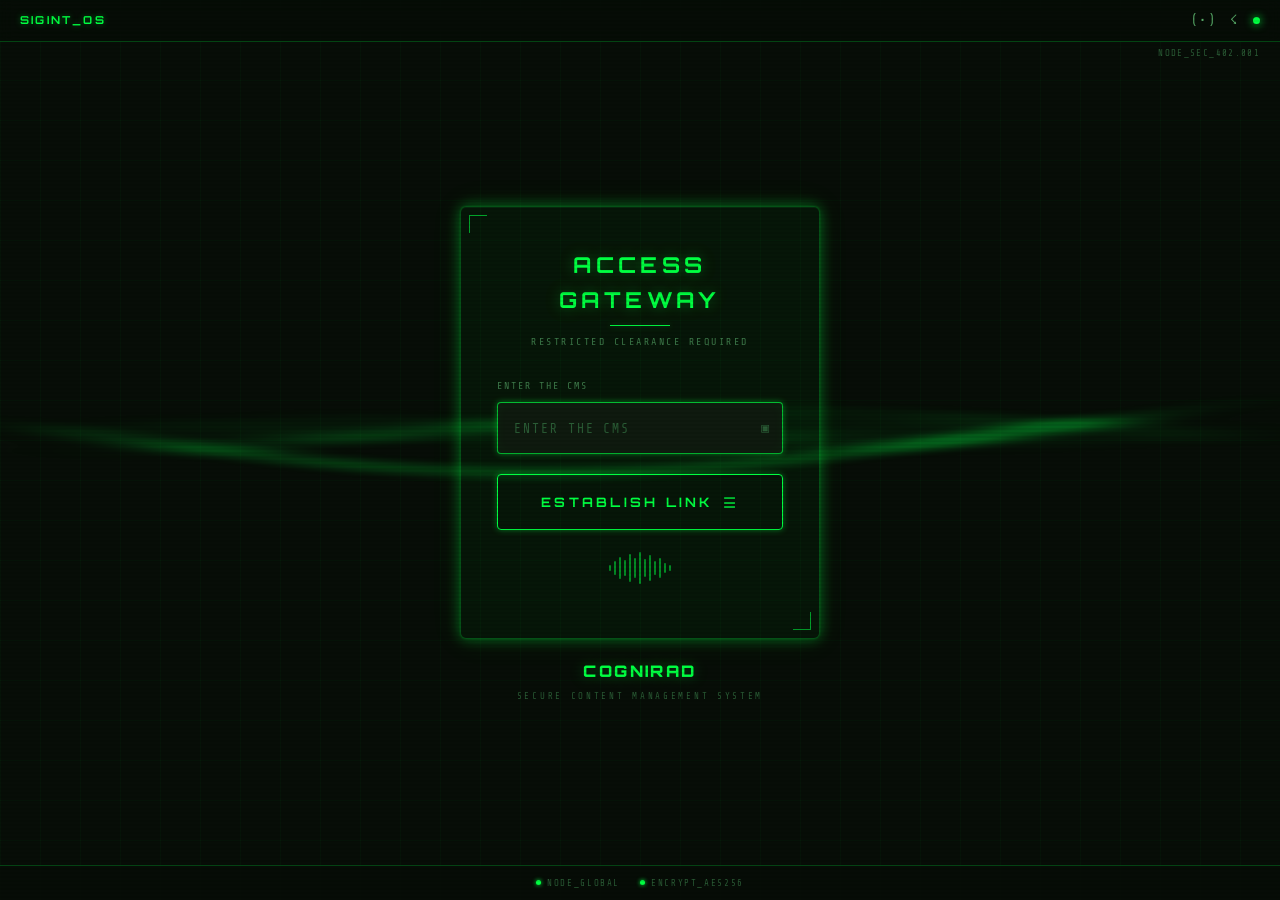
<file: static/index.html>
<!DOCTYPE html>
<html lang="en">
<head>
  <meta charset="UTF-8" />
  <meta name="viewport" content="width=device-width, initial-scale=1.0, viewport-fit=cover" />
  <meta name="theme-color" content="#070d07" />
  <title>COGNIRAD — ACCESS GATEWAY</title>
  <link rel="stylesheet" href="/static/css/style.css" />
</head>
<body>

  <!-- 3D WebGL wave background -->
  <canvas id="wave-canvas" aria-hidden="true"></canvas>

  <!-- Loading overlay (shown during auth transition) -->
  <div id="loading-overlay" class="loading-overlay" aria-hidden="true">
    <div class="loading-overlay__text">ESTABLISHING SECURE LINK...</div>
    <div class="loading-bar-track">
      <div class="loading-bar-fill"></div>
    </div>
  </div>

  <div class="page">

    <!-- Top status bar -->
    <header class="status-bar" role="banner">
      <span class="status-bar__brand">SIGINT_OS</span>
      <div class="status-bar__right">
        <span class="icon-signal" aria-hidden="true">(•)</span>
        <span class="icon-wifi"   aria-hidden="true">&#x2607;</span>
        <span class="status-dot" title="Node active"></span>
      </div>
    </header>

    <!-- Node reference tag -->
    <div class="node-ref" aria-hidden="true">NODE_SEC_402.001</div>

    <!-- Main login area -->
    <main class="login-container" role="main">

      <div class="login-card" role="region" aria-label="Login form">

        <!-- Card header -->
        <div class="card-header">
          <h1 class="card-header__title">ACCESS GATEWAY</h1>
          <span class="card-header__divider" aria-hidden="true"></span>
          <p class="card-header__sub">Restricted Clearance Required</p>
        </div>

        <!-- Login form -->
        <form id="login-form" novalidate autocomplete="off">

          <div class="form-group">
            <label class="form-label" for="cms-input">ENTER THE CMS</label>
            <div class="input-wrapper">
              <input
                id="cms-input"
                class="form-input"
                type="text"
                placeholder="ENTER THE CMS"
                maxlength="20"
                autocomplete="off"
                autocorrect="off"
                autocapitalize="characters"
                spellcheck="false"
                aria-required="true"
                aria-describedby="error-msg"
              />
              <span class="input-icon" aria-hidden="true">&#x25A3;</span>
            </div>
          </div>

          <!-- Error display -->
          <div id="error-msg" class="error-msg" role="alert" aria-live="polite"></div>

          <!-- Submit button -->
          <button id="login-btn" class="btn-primary" type="submit">
            <span id="btn-text">ESTABLISH LINK</span>
            <span class="btn-icon" aria-hidden="true">&#x2630;</span>
          </button>

        </form>

        <!-- Mini waveform decoration -->
        <div class="waveform-mini" aria-hidden="true">
          <div class="bar"></div>
          <div class="bar"></div>
          <div class="bar"></div>
          <div class="bar"></div>
          <div class="bar"></div>
          <div class="bar"></div>
          <div class="bar"></div>
          <div class="bar"></div>
          <div class="bar"></div>
          <div class="bar"></div>
          <div class="bar"></div>
          <div class="bar"></div>
          <div class="bar"></div>
        </div>

      </div>

      <!-- Footer branding -->
      <div class="login-footer" aria-label="Application branding">
        <div class="login-footer__brand">COGNIRAD</div>
        <div class="login-footer__tagline">Secure Content Management System</div>
      </div>

    </main>

    <!-- System status strip -->
    <footer class="sys-strip" role="contentinfo">
      <div class="sys-strip__item">
        <span class="dot" aria-hidden="true"></span>
        <span>NODE_GLOBAL</span>
      </div>
      <div class="sys-strip__item">
        <span class="dot" aria-hidden="true"></span>
        <span>ENCRYPT_AES256</span>
      </div>
    </footer>

  </div><!-- /.page -->

  <script src="/static/js/login.js"></script>
</body>
</html>
</file>
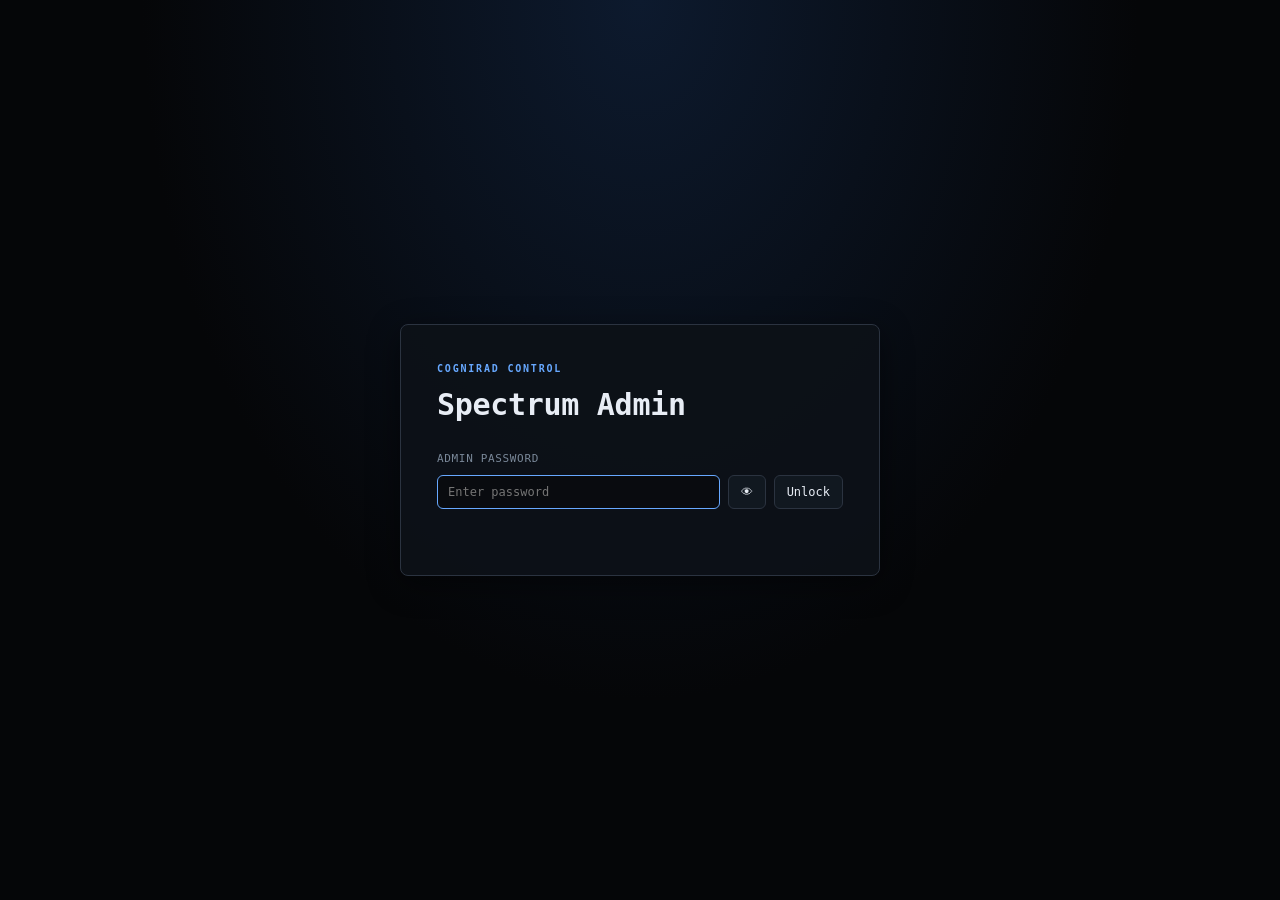
<file: static/admin.html>
<!DOCTYPE html>
<html lang="en">
<head>
  <meta charset="UTF-8" />
  <meta name="viewport" content="width=device-width, initial-scale=1.0" />
  <meta name="theme-color" content="#050608" />
  <title>CogniRad — Spectrum Control</title>
  <link rel="stylesheet" href="/static/css/admin.css" />
</head>
<body>

  <!-- ── LOGIN ─────────────────────────────────────────────────────────── -->
  <div id="login-view" class="login-view">
    <form id="admin-login" class="login-panel">
      <div class="brand-kicker">CogniRad Control</div>
      <h1>Spectrum Admin</h1>
      <label for="admin-password">Admin password</label>
      <div class="password-row">
        <input id="admin-password" name="admin-password" type="password"
               autocomplete="current-password" autofocus placeholder="Enter password" />
        <button type="button" id="toggle-pw" title="Show/hide password">👁</button>
        <button type="submit">Unlock</button>
      </div>
      <p id="login-error" class="login-error" role="alert"></p>
    </form>
  </div>

  <!-- ── MAIN APP ───────────────────────────────────────────────────────── -->
  <main id="admin-app" class="admin-shell" hidden>

    <!-- Top bar -->
    <header class="topbar">
      <div class="topbar-left">
        <div class="brand-kicker">CogniRad AI Reallocation</div>
        <h1>Spectrum Control</h1>
      </div>
      <div class="topbar-center">
        <div class="sys-clock" id="sys-clock">--:--:--</div>
        <div class="feed-badge" id="feed-badge">
          <span class="feed-dot"></span>
          <span id="feed-label">CONNECTING</span>
        </div>
      </div>
      <div class="top-actions">
        <a class="ghost-link" href="/docs" target="_blank" rel="noreferrer">API Docs</a>
        <a class="ghost-link" href="/static/app.html" target="_blank" rel="noreferrer">Student App</a>
        <button id="refresh-btn" type="button">↺ Refresh</button>
        <button id="lock-btn" type="button" class="danger-muted">Lock</button>
      </div>
    </header>

    <!-- Metric strip -->
    <section class="metric-strip" aria-label="System metrics">
      <div class="metric">
        <span>Channels</span>
        <strong id="metric-channels">5</strong>
      </div>
      <div class="metric">
        <span>Students</span>
        <strong id="metric-students">0</strong>
      </div>
      <div class="metric">
        <span>Online</span>
        <strong id="metric-online">0</strong>
      </div>
      <div class="metric">
        <span>Total Energy</span>
        <strong id="metric-energy">0.00 J</strong>
      </div>
      <div class="metric">
        <span>Jammed</span>
        <strong id="metric-jammed">0</strong>
      </div>
      <div class="metric">
        <span>Reallocations</span>
        <strong id="metric-reallocations">0</strong>
      </div>
    </section>

    <!-- ── CHANNEL CONTROL ROW ─────────────────────────────────────────── -->
    <section class="panel section-channels">
      <div class="panel-head">
        <div>
          <h2>Channel Control</h2>
          <div class="panel-sub">Live energy, status, and forced-jam controls for every frequency band.</div>
        </div>
      </div>
      <div id="channel-grid" class="channel-grid"></div>
    </section>

    <!-- ── MAIN CONTENT GRID ───────────────────────────────────────────── -->
    <div class="content-grid">

      <!-- LEFT: Charts column -->
      <div class="charts-column">

        <!-- Energy per channel -->
        <section class="panel">
          <div class="panel-head">
            <div>
              <h2>Energy per Channel</h2>
              <div class="panel-sub">Cumulative RF energy (Joules) — 60-second rolling window.</div>
            </div>
            <div class="chart-legend" id="energy-legend"></div>
          </div>
          <div class="chart-wrap">
            <canvas id="energy-chart"></canvas>
          </div>
        </section>

        <!-- SNR continuous graph -->
        <section class="panel">
          <div class="panel-head">
            <div>
              <h2>SNR — Signal-to-Noise Ratio</h2>
              <div class="panel-sub">Continuous SNR (dB) per channel. Below 5 dB triggers JAMMED.</div>
            </div>
            <div class="chart-legend" id="snr-legend"></div>
          </div>
          <div class="chart-wrap">
            <canvas id="snr-chart"></canvas>
          </div>
        </section>

        <!-- Predictive AI spectrum (slope/trend) -->
        <section class="panel">
          <div class="panel-head">
            <div>
              <h2>Predictive AI — Energy Slope</h2>
              <div class="panel-sub">J/s trend over 5-second window. Positive slope = congestion incoming.</div>
            </div>
            <div class="chart-legend" id="slope-legend"></div>
          </div>
          <div class="chart-wrap">
            <canvas id="slope-chart"></canvas>
          </div>
        </section>

        <!-- Round-robin allocator graph -->
        <section class="panel">
          <div class="panel-head">
            <div>
              <h2>Round-Robin Allocator</h2>
              <div class="panel-sub">Student occupancy per channel. Reallocation events shown as markers.</div>
            </div>
            <div class="chart-legend" id="member-legend"></div>
          </div>
          <div class="chart-wrap">
            <canvas id="member-chart"></canvas>
          </div>
          <!-- Reallocation event markers -->
          <div id="realloc-events" class="realloc-events"></div>
        </section>

        <!-- Radar / Spider chart — 5G Slice Footprint -->
        <section class="panel">
          <div class="panel-head">
            <div>
              <h2>5G Slice Radar — Live Footprint</h2>
              <div class="panel-sub">Normalized energy load across all network slices. Shape indicates load distribution.</div>
            </div>
            <div class="chart-legend" id="radar-legend"></div>
          </div>
          <div class="chart-wrap chart-wrap-radar">
            <canvas id="radar-chart"></canvas>
          </div>
        </section>

      </div>

      <!-- RIGHT: Side column -->
      <div class="side-column">

        <!-- Active students (who is logged in + energy accumulating) -->
        <section class="panel">
          <div class="panel-head">
            <div>
              <h2>Active Students</h2>
              <div class="panel-sub">Online users and their accumulating RF energy.</div>
            </div>
          </div>
          <div id="student-energy-list" class="student-energy-list"></div>
        </section>

        <!-- Live message feed -->
        <section class="panel">
          <div class="panel-head">
            <div>
              <h2>Live Message Feed</h2>
              <div class="panel-sub">Last 20 transmissions with PHY telemetry.</div>
            </div>
            <button id="clear-feed-btn" class="btn-xs" type="button">Clear</button>
          </div>
          <div id="msg-feed" class="msg-feed"></div>
        </section>

        <!-- Simulation -->
        <section class="panel">
          <div class="panel-head">
            <div>
              <h2>Simulation</h2>
              <div class="panel-sub">Seed a deterministic classroom load.</div>
            </div>
          </div>
          <label class="field-label" for="energy-input">Energy per student (J)</label>
          <div class="input-action">
            <input id="energy-input" type="number" min="0" step="0.5" value="5" />
            <button id="simulate-btn" type="button">Run</button>
          </div>
        </section>

        <!-- Students table -->
        <section class="panel">
          <div class="panel-head">
            <div>
              <h2>Students</h2>
              <div class="panel-sub">Channel assignment and energy.</div>
            </div>
          </div>
          <input id="student-search" class="search-input" type="search" placeholder="Search CMS or name" />
          <div class="student-table-wrap">
            <table>
              <thead>
                <tr>
                  <th>CMS</th>
                  <th>Name</th>
                  <th>Channel</th>
                  <th>Energy</th>
                  <th>Status</th>
                </tr>
              </thead>
              <tbody id="student-rows"></tbody>
            </table>
          </div>
        </section>

        <!-- Event log -->
        <section class="panel">
          <div class="panel-head">
            <div>
              <h2>Event Log</h2>
              <div class="panel-sub">Admin actions, reallocations, and system events.</div>
            </div>
            <button id="clear-log-btn" class="btn-xs" type="button">Clear</button>
          </div>
          <div id="event-log" class="event-log"></div>
        </section>

      </div>
    </div>
  </main>

  <script src="/static/js/admin.js?v=11"></script>
</body>
</html>
</file>
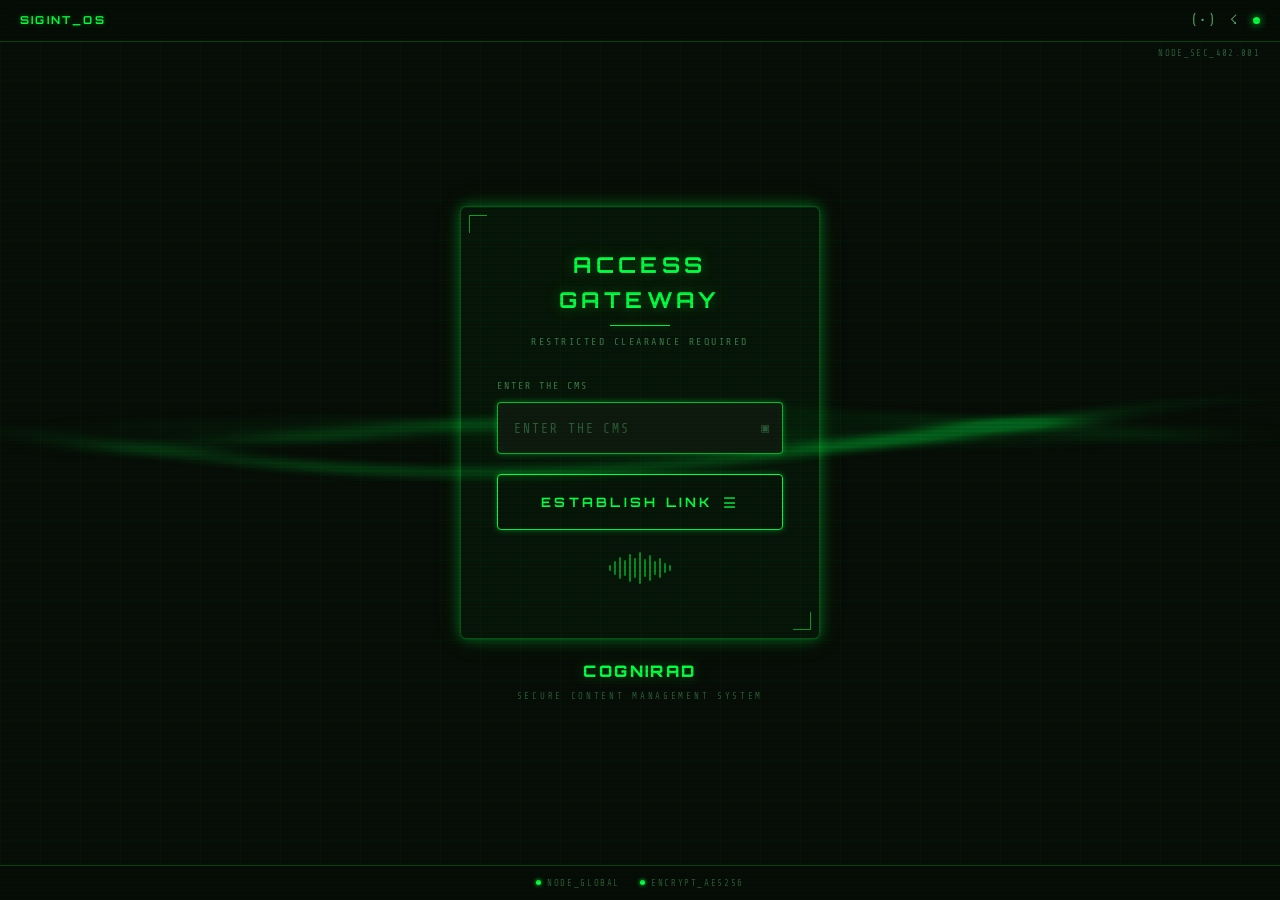
<file: static/app.html>
<!DOCTYPE html>
<html lang="en">
<head>
  <meta charset="UTF-8" />
  <meta name="viewport" content="width=device-width, initial-scale=1.0, maximum-scale=1.0, user-scalable=no, viewport-fit=cover" />
  <meta name="theme-color" content="#070d07" />
  <title>COGNIRAD — TERMINAL</title>
  
  <script src="/static/js/auth.js"></script>
  
  <link rel="stylesheet" href="/static/css/style.css" />
  <link rel="stylesheet" href="/static/css/app.css" />
</head>
<body>

  <!-- Loading Screen -->
  <div id="app-loader">
    <div class="waveform">
      <div class="bar"></div><div class="bar"></div><div class="bar"></div><div class="bar"></div><div class="bar"></div>
    </div>
    <div class="loader-text">ESTABLISHING CONNECTION...</div>
  </div>

  <!-- Notification Banner -->
  <div id="notif-banner" class="notification-banner">
    <div class="notif-header">
      <div class="notif-dot"></div>
      <div class="notif-title" id="notif-title">SYS_ALERT</div>
    </div>
    <div class="notif-body" id="notif-body">Incoming transmission...</div>
  </div>

  <!-- ── FORCED JAM OVERLAY ─────────────────────────────────────────── -->
  <!-- Covers the entire screen when admin force-jams the user's channel -->
  <div id="jam-overlay" class="jam-overlay" aria-live="assertive" aria-atomic="true">
    <div class="jam-scanlines"></div>
    <div class="jam-content">
      <div class="jam-icon">⚠</div>
      <div class="jam-title">CHANNEL JAMMED</div>
      <div class="jam-channel" id="jam-channel-label">CH-?</div>
      <div class="jam-sub">SPECTRUM INTERFERENCE DETECTED<br>AWAITING REALLOCATION…</div>
      <div class="jam-bars">
        <span></span><span></span><span></span><span></span><span></span>
        <span></span><span></span><span></span><span></span><span></span>
      </div>
    </div>
  </div>

  <div class="app-container">
    
    <!-- Shared Header -->
    <header class="app-header">
      <div class="header-top">
        <div class="header-brand">
          <span class="icon-wifi" aria-hidden="true">&#x2630;</span>
          COGNIRAD
        </div>
        <div class="header-badge" id="header-status">ENCRYPTED</div>
      </div>
      <div class="header-info">
        <div>
          <div class="operator-id">
            <span class="status-dot"></span>
            <span id="header-name">OPERATOR_ID</span>
          </div>
          <div class="operator-sub" id="header-sub">CHAN_PRIMARY // SUB_RAD_04</div>
        </div>
        <div class="freq-display">
          <div class="freq-val" id="header-freq">--- MHz</div>
          <div class="energy-bar"><div class="energy-fill" id="header-energy"></div></div>
        </div>
      </div>
    </header>

    <!-- Viewport Slider -->
    <div class="view-slider">
      
      <!-- Layer 1: Contacts List -->
      <div id="contacts-panel" class="panel">
        <!-- Search bar -->
        <div class="contacts-search-bar">
          <span class="search-icon">&#x1F50D;</span>
          <input type="text" id="contacts-search" class="contacts-search-input" placeholder="Search contacts..." autocomplete="off" />
          <button id="search-clear" class="search-clear" aria-label="Clear search">&#x2715;</button>
        </div>

        <!-- Filter Tabs -->
        <div class="filter-tabs">
          <button class="filter-tab active" data-filter="all" onclick="setFilter('all')">All</button>
          <button class="filter-tab" data-filter="same" onclick="setFilter('same')">Same Channel</button>
          <button class="filter-tab" data-filter="other" onclick="setFilter('other')">Cross Channel</button>
          <button class="filter-tab" data-filter="online" onclick="setFilter('online')">Online</button>
        </div>

        <div class="contacts-scroll" id="contacts-list">
          <!-- Populated via JS -->
        </div>
        <footer class="sys-strip">
            <div class="sys-strip__item"><span class="dot"></span><span>NODE_GLOBAL</span></div>
            <div class="sys-strip__item"><span class="dot"></span><span>ENCRYPT_AES256</span></div>
        </footer>
      </div>

      <!-- Layer 2: Chat Panel -->
      <div id="chat-panel" class="panel">
        <div class="chat-header">
          <div class="chat-back" id="chat-back-btn">&#x25C0;</div>
          <div>
            <div class="chat-title" id="chat-target-name">NODE_SIGMA</div>
            <span class="chat-title-sub" id="chat-target-sub">Frequency locked</span>
          </div>
        </div>
        
        <div class="chat-scroll" id="chat-messages">
          <!-- Populated via JS -->
          <div class="empty-state">Secure channel established. Awaiting transmission...</div>
        </div>

        <div class="chat-input-bar">
          <div class="chat-input-wrapper">
            <input type="text" id="chat-input" class="chat-input" placeholder="Type a message..." autocomplete="off">
          </div>
          <button id="chat-send-btn" class="chat-send">&#x27A4;</button>
        </div>
      </div>

    </div>
  </div>

  <script src="/static/js/app.js"></script>
</body>
</html>
</file>
<file: static/css/style.css>
/* ============================================================
   COGNIRAD — SIGINT_OS Design System
   style.css — Global tokens, login screen, shared components
   ============================================================ */

@import url('https://fonts.googleapis.com/css2?family=Share+Tech+Mono&family=Orbitron:wght@400;700;900&display=swap');

/* ── TOKENS ──────────────────────────────────────────────── */
:root {
  --bg:           #070d07;
  --bg-panel:     #0b130b;
  --bg-input:     #0f1a0f;
  --bg-card:      rgba(0, 255, 65, 0.04);

  --green:        #00ff41;
  --green-mid:    #00cc33;
  --green-dim:    #1a4d26;
  --green-ghost:  rgba(0, 255, 65, 0.08);
  --green-glow:   rgba(0, 255, 65, 0.25);

  --amber:        #ffb800;
  --red:          #ff3333;
  --blue:         #00cfff;

  --text-primary:   #00ff41;
  --text-secondary: #5aad6a;
  --text-muted:     #2a5c35;
  --text-label:     #3d7a4a;

  --border:       rgba(0, 255, 65, 0.25);
  --border-focus: rgba(0, 255, 65, 0.7);

  --font-mono:    'Share Tech Mono', 'Courier New', monospace;
  --font-display: 'Orbitron', monospace;

  --glow-sm:  0 0 6px rgba(0, 255, 65, 0.4);
  --glow-md:  0 0 14px rgba(0, 255, 65, 0.35), 0 0 30px rgba(0, 255, 65, 0.1);
  --glow-lg:  0 0 20px rgba(0, 255, 65, 0.5), 0 0 60px rgba(0, 255, 65, 0.15);

  --radius-sm: 2px;
  --radius-md: 4px;
  --radius-lg: 6px;

  --transition: 0.2s ease;
}

/* ── RESET ───────────────────────────────────────────────── */
*, *::before, *::after {
  box-sizing: border-box;
  margin: 0;
  padding: 0;
}

html, body {
  height: 100%;
  overflow-x: hidden;
}

body {
  background-color: var(--bg);
  color: var(--text-primary);
  font-family: var(--font-mono);
  font-size: 14px;
  line-height: 1.6;
  -webkit-font-smoothing: antialiased;
}

/* ── SCROLLBAR ───────────────────────────────────────────── */
::-webkit-scrollbar { width: 4px; }
::-webkit-scrollbar-track { background: var(--bg); }
::-webkit-scrollbar-thumb { background: var(--green-dim); border-radius: 2px; }

/* ── SCANLINE OVERLAY ────────────────────────────────────── */
body::before {
  content: '';
  position: fixed;
  inset: 0;
  background: repeating-linear-gradient(
    0deg,
    transparent,
    transparent 2px,
    rgba(0, 0, 0, 0.07) 2px,
    rgba(0, 0, 0, 0.07) 4px
  );
  pointer-events: none;
  z-index: 9999;
}

/* ── GRID BACKGROUND ─────────────────────────────────────── */
body::after {
  content: '';
  position: fixed;
  inset: 0;
  background-image:
    linear-gradient(rgba(0,255,65,0.03) 1px, transparent 1px),
    linear-gradient(90deg, rgba(0,255,65,0.03) 1px, transparent 1px);
  background-size: 40px 40px;
  pointer-events: none;
  z-index: 0;
}

/* ── CANVAS WAVE BACKGROUND ──────────────────────────────── */
#wave-canvas {
  position: fixed;
  inset: 0;
  width: 100%;
  height: 100%;
  z-index: 1;
  opacity: 0.35;
}

/* ── PAGE WRAPPER ────────────────────────────────────────── */
.page {
  position: relative;
  z-index: 10;
  min-height: 100vh;
  display: flex;
  flex-direction: column;
}

/* ── STATUS BAR ──────────────────────────────────────────── */
.status-bar {
  display: flex;
  align-items: center;
  justify-content: space-between;
  padding: 10px 20px;
  border-bottom: 1px solid var(--border);
  background: rgba(7, 13, 7, 0.85);
  backdrop-filter: blur(8px);
  -webkit-backdrop-filter: blur(8px);
  letter-spacing: 0.12em;
  font-size: 11px;
}

.status-bar__brand {
  font-family: var(--font-display);
  font-size: 11px;
  font-weight: 700;
  color: var(--green);
  letter-spacing: 0.2em;
  text-shadow: var(--glow-sm);
}

.status-bar__right {
  display: flex;
  align-items: center;
  gap: 14px;
}

.status-dot {
  display: inline-block;
  width: 7px;
  height: 7px;
  border-radius: 50%;
  background: var(--green);
  box-shadow: 0 0 8px var(--green);
  animation: pulse-dot 2s ease-in-out infinite;
}

.status-dot.amber { background: var(--amber); box-shadow: 0 0 8px var(--amber); }
.status-dot.red   { background: var(--red);   box-shadow: 0 0 8px var(--red); }

@keyframes pulse-dot {
  0%, 100% { opacity: 1; }
  50% { opacity: 0.4; }
}

.icon-signal, .icon-wifi {
  color: var(--text-secondary);
  font-size: 13px;
}

/* ── NODE REF TAG ────────────────────────────────────────── */
.node-ref {
  font-size: 9px;
  color: var(--text-muted);
  letter-spacing: 0.15em;
  text-align: right;
  padding: 4px 20px 0;
}

/* ── LOGIN CONTAINER ─────────────────────────────────────── */
.login-container {
  flex: 1;
  display: flex;
  flex-direction: column;
  align-items: center;
  justify-content: center;
  padding: 24px 20px 40px;
  gap: 0;
}

/* ── LOGIN CARD ──────────────────────────────────────────── */
.login-card {
  width: 100%;
  max-width: 360px;
  background: var(--bg-card);
  border: 1px solid var(--border);
  border-radius: var(--radius-lg);
  padding: 32px 28px 28px;
  box-shadow:
    0 0 0 1px rgba(0,255,65,0.05),
    inset 0 1px 0 rgba(0,255,65,0.08),
    var(--glow-md);
  position: relative;
  overflow: hidden;
}

/* corner decorators */
.login-card::before,
.login-card::after {
  content: '';
  position: absolute;
  width: 18px;
  height: 18px;
  border-color: var(--green);
  border-style: solid;
  opacity: 0.6;
}
.login-card::before { top: 8px; left: 8px; border-width: 1px 0 0 1px; }
.login-card::after  { bottom: 8px; right: 8px; border-width: 0 1px 1px 0; }

/* ── CARD HEADER ─────────────────────────────────────────── */
.card-header {
  text-align: center;
  margin-bottom: 28px;
}

.card-header__title {
  font-family: var(--font-display);
  font-size: 20px;
  font-weight: 700;
  letter-spacing: 0.2em;
  color: var(--green);
  text-shadow: var(--glow-md);
  text-transform: uppercase;
}

.card-header__divider {
  display: block;
  width: 60px;
  height: 1px;
  background: var(--green);
  margin: 8px auto;
  box-shadow: var(--glow-sm);
}

.card-header__sub {
  font-size: 10px;
  letter-spacing: 0.25em;
  color: var(--text-label);
  text-transform: uppercase;
}

/* ── FORM ELEMENTS ───────────────────────────────────────── */
.form-group {
  margin-bottom: 20px;
}

.form-label {
  display: block;
  font-size: 10px;
  letter-spacing: 0.2em;
  color: var(--text-label);
  text-transform: uppercase;
  margin-bottom: 8px;
}

.input-wrapper {
  position: relative;
}

.form-input {
  width: 100%;
  height: 52px;
  background: var(--bg-input);
  border: 1px solid var(--border);
  border-radius: var(--radius-md);
  color: var(--text-primary);
  font-family: var(--font-mono);
  font-size: 15px;
  padding: 0 44px 0 16px;
  outline: none;
  transition: border-color var(--transition), box-shadow var(--transition);
  letter-spacing: 0.08em;
}

.form-input::placeholder {
  color: var(--text-muted);
  font-size: 13px;
  letter-spacing: 0.15em;
}

.form-input:focus {
  border-color: var(--border-focus);
  box-shadow: var(--glow-sm), inset 0 0 12px rgba(0,255,65,0.04);
}

.input-icon {
  position: absolute;
  right: 14px;
  top: 50%;
  transform: translateY(-50%);
  color: var(--text-muted);
  font-size: 13px;
  pointer-events: none;
}

/* ── ESTABLISH LINK BUTTON ───────────────────────────────── */
.btn-primary {
  width: 100%;
  height: 56px;
  background: transparent;
  border: 1px solid var(--green);
  border-radius: var(--radius-md);
  color: var(--green);
  font-family: var(--font-display);
  font-size: 13px;
  font-weight: 700;
  letter-spacing: 0.25em;
  text-transform: uppercase;
  cursor: pointer;
  position: relative;
  overflow: hidden;
  transition: all var(--transition);
  display: flex;
  align-items: center;
  justify-content: center;
  gap: 10px;
  box-shadow: var(--glow-sm);
  margin-top: 8px;
}

.btn-primary::before {
  content: '';
  position: absolute;
  inset: 0;
  background: linear-gradient(90deg, transparent, rgba(0,255,65,0.08), transparent);
  transform: translateX(-100%);
  transition: transform 0.6s ease;
}

.btn-primary:hover {
  background: rgba(0,255,65,0.07);
  box-shadow: var(--glow-lg);
  letter-spacing: 0.3em;
}

.btn-primary:hover::before {
  transform: translateX(100%);
}

.btn-primary:active {
  transform: scale(0.99);
}

.btn-primary.loading {
  pointer-events: none;
  opacity: 0.7;
}

/* QR icon in button */
.btn-icon {
  font-size: 14px;
  opacity: 0.7;
}

/* ── ERROR MESSAGE ────────────────────────────────────────── */
.error-msg {
  display: none;
  font-size: 11px;
  color: var(--red);
  letter-spacing: 0.1em;
  margin-top: 12px;
  text-align: center;
  padding: 8px;
  border: 1px solid rgba(255,51,51,0.3);
  border-radius: var(--radius-sm);
  background: rgba(255,51,51,0.05);
  animation: blink-in 0.3s ease;
}

.error-msg.visible {
  display: block;
}

@keyframes blink-in {
  from { opacity: 0; transform: translateY(-4px); }
  to   { opacity: 1; transform: translateY(0); }
}

/* ── WAVEFORM MINI (inside card) ─────────────────────────── */
.waveform-mini {
  height: 36px;
  margin: 20px 0;
  display: flex;
  align-items: center;
  justify-content: center;
  gap: 3px;
  opacity: 0.5;
}

.waveform-mini .bar {
  width: 2px;
  border-radius: 1px;
  background: var(--green);
  animation: wave-bar 1.4s ease-in-out infinite;
}

.waveform-mini .bar:nth-child(1)  { height: 6px;  animation-delay: 0s; }
.waveform-mini .bar:nth-child(2)  { height: 14px; animation-delay: 0.1s; }
.waveform-mini .bar:nth-child(3)  { height: 22px; animation-delay: 0.2s; }
.waveform-mini .bar:nth-child(4)  { height: 16px; animation-delay: 0.3s; }
.waveform-mini .bar:nth-child(5)  { height: 28px; animation-delay: 0.4s; }
.waveform-mini .bar:nth-child(6)  { height: 20px; animation-delay: 0.5s; }
.waveform-mini .bar:nth-child(7)  { height: 32px; animation-delay: 0.6s; }
.waveform-mini .bar:nth-child(8)  { height: 18px; animation-delay: 0.7s; }
.waveform-mini .bar:nth-child(9)  { height: 26px; animation-delay: 0.8s; }
.waveform-mini .bar:nth-child(10) { height: 14px; animation-delay: 0.9s; }
.waveform-mini .bar:nth-child(11) { height: 20px; animation-delay: 1.0s; }
.waveform-mini .bar:nth-child(12) { height: 10px; animation-delay: 1.1s; }
.waveform-mini .bar:nth-child(13) { height: 6px;  animation-delay: 1.2s; }

@keyframes wave-bar {
  0%, 100% { transform: scaleY(0.4); opacity: 0.4; }
  50%       { transform: scaleY(1);   opacity: 1; }
}

/* ── FOOTER ──────────────────────────────────────────────── */
.login-footer {
  text-align: center;
  margin-top: 20px;
}

.login-footer__brand {
  font-family: var(--font-display);
  font-size: 16px;
  font-weight: 900;
  color: var(--green);
  letter-spacing: 0.15em;
  text-shadow: var(--glow-md);
}

.login-footer__tagline {
  font-size: 9px;
  letter-spacing: 0.3em;
  color: var(--text-muted);
  text-transform: uppercase;
  margin-top: 4px;
}

/* ── SYSTEM STATUS STRIP ─────────────────────────────────── */
.sys-strip {
  display: flex;
  align-items: center;
  justify-content: center;
  gap: 20px;
  padding: 10px 20px;
  border-top: 1px solid var(--border);
  background: rgba(7, 13, 7, 0.9);
  font-size: 9px;
  letter-spacing: 0.18em;
  color: var(--text-muted);
  text-transform: uppercase;
  position: relative;
  z-index: 10;
}

.sys-strip__item {
  display: flex;
  align-items: center;
  gap: 6px;
}

.sys-strip__item .dot {
  width: 5px;
  height: 5px;
  border-radius: 50%;
  background: var(--green);
  box-shadow: 0 0 4px var(--green);
  flex-shrink: 0;
}

/* ── LOADING STATE (transition to app) ───────────────────── */
.loading-overlay {
  position: fixed;
  inset: 0;
  background: var(--bg);
  z-index: 1000;
  display: flex;
  flex-direction: column;
  align-items: center;
  justify-content: center;
  gap: 24px;
  opacity: 0;
  pointer-events: none;
  transition: opacity 0.3s ease;
}

.loading-overlay.active {
  opacity: 1;
  pointer-events: all;
}

.loading-overlay__text {
  font-family: var(--font-display);
  font-size: 12px;
  letter-spacing: 0.3em;
  color: var(--green);
  text-shadow: var(--glow-sm);
  animation: blink-text 1s step-end infinite;
}

@keyframes blink-text {
  0%, 100% { opacity: 1; }
  50%       { opacity: 0; }
}

.loading-bar-track {
  width: 200px;
  height: 2px;
  background: var(--green-dim);
  border-radius: 1px;
  overflow: hidden;
}

.loading-bar-fill {
  height: 100%;
  background: var(--green);
  box-shadow: var(--glow-sm);
  width: 0%;
  animation: load-fill 1.8s ease-in-out forwards;
}

@keyframes load-fill {
  0%   { width: 0%; }
  60%  { width: 75%; }
  100% { width: 100%; }
}

/* ── UTILITY CLASSES ─────────────────────────────────────── */
.hidden  { display: none !important; }
.sr-only { position: absolute; width: 1px; height: 1px; overflow: hidden; clip: rect(0,0,0,0); }

/* ── RESPONSIVE ──────────────────────────────────────────── */
@media (max-width: 479px) {
  .login-container {
    padding: 16px 16px 30px;
  }
  .login-card {
    padding: 24px 20px 20px;
    max-width: 100%;
  }
  .card-header__title {
    font-size: 18px;
    letter-spacing: 0.15em;
  }
  .form-input {
    font-size: 14px;
    height: 48px;
  }
  .btn-primary {
    height: 50px;
    font-size: 12px;
  }
  .login-footer {
    margin-top: 16px;
  }
  .login-footer__brand {
    font-size: 14px;
  }
  .sys-strip {
    gap: 12px;
    padding: 8px 16px;
    flex-wrap: wrap;
  }
}

@media (min-width: 480px) {
  .login-card {
    padding: 40px 36px 32px;
  }
  .card-header__title {
    font-size: 22px;
  }
}
</file>
<file: static/css/admin.css>
/* ═══════════════════════════════════════════════════════════════════════
   CogniRad Admin Dashboard — Spectrum Control
   Terminal-inspired dark theme with live chart support
   ═══════════════════════════════════════════════════════════════════════ */

:root {
  --bg:        #050608;
  --panel:     #0d1117;
  --panel-2:   #111820;
  --line:      #1e2733;
  --line-2:    #2b3340;
  --text:      #e8edf5;
  --muted:     #7a8899;
  --muted-2:   #4a5568;

  /* Channel colours */
  --ch1: #67a8ff;
  --ch2: #52d7ff;
  --ch3: #f4bd50;
  --ch4: #ff5e67;
  --ch5: #b48cff;

  /* Status colours */
  --ok:        #4ade80;
  --busy:      #fbbf24;
  --congested: #f87171;
  --jammed:    #c084fc;

  --shadow: 0 8px 32px rgba(0,0,0,0.48);
  --radius: 8px;

  font-family: 'JetBrains Mono', 'Fira Code', 'Cascadia Code', ui-monospace,
               'SF Mono', Consolas, monospace;
}

*, *::before, *::after { box-sizing: border-box; }

html { scroll-behavior: smooth; }

body {
  margin: 0;
  background: var(--bg);
  color: var(--text);
  font-size: 13px;
  line-height: 1.5;
  min-width: 1200px;
}

/* ── Scrollbar ─────────────────────────────────────────────────────────── */
::-webkit-scrollbar { width: 6px; height: 6px; }
::-webkit-scrollbar-track { background: transparent; }
::-webkit-scrollbar-thumb { background: var(--line-2); border-radius: 3px; }

/* ── Typography ────────────────────────────────────────────────────────── */
h1, h2, h3 { margin: 0; font-weight: 700; letter-spacing: -0.01em; }

.brand-kicker {
  color: var(--ch1);
  font-size: 10px;
  font-weight: 700;
  letter-spacing: 0.18em;
  text-transform: uppercase;
  margin-bottom: 2px;
}

/* ── Buttons & inputs ──────────────────────────────────────────────────── */
button, input, a.ghost-link {
  font: inherit;
}

button, a.ghost-link {
  border: 1px solid var(--line-2);
  background: var(--panel-2);
  color: var(--text);
  border-radius: 6px;
  padding: 7px 12px;
  cursor: pointer;
  text-decoration: none;
  font-size: 12px;
  transition: border-color 0.15s, background 0.15s, transform 0.1s;
  white-space: nowrap;
}

button:hover, a.ghost-link:hover {
  border-color: var(--ch1);
  background: #1a2235;
}

button:active { transform: translateY(1px); }

.btn-xs {
  padding: 4px 8px;
  font-size: 11px;
}

.danger-muted {
  border-color: rgba(248, 113, 113, 0.4);
  color: #fca5a5;
}
.danger-muted:hover {
  border-color: var(--congested);
  background: rgba(248, 113, 113, 0.12);
}

.btn-jam {
  border-color: rgba(248, 113, 113, 0.5);
  background: rgba(248, 113, 113, 0.08);
  color: #fca5a5;
}
.btn-jam:hover {
  border-color: var(--congested);
  background: rgba(248, 113, 113, 0.2);
}
.btn-jam.active-jam {
  border-color: var(--jammed);
  background: rgba(192, 132, 252, 0.2);
  color: var(--jammed);
  animation: jam-pulse 1.2s ease-in-out infinite;
}

@keyframes jam-pulse {
  0%, 100% { box-shadow: 0 0 0 0 rgba(192,132,252,0.4); }
  50%       { box-shadow: 0 0 0 6px rgba(192,132,252,0); }
}

.btn-unjam {
  border-color: rgba(74, 222, 128, 0.4);
  color: var(--ok);
}
.btn-unjam:hover {
  border-color: var(--ok);
  background: rgba(74, 222, 128, 0.1);
}

input {
  min-width: 0;
  border: 1px solid var(--line-2);
  background: #090b0f;
  color: var(--text);
  border-radius: 6px;
  padding: 7px 10px;
  outline: none;
  font-size: 12px;
}
input:focus { border-color: var(--ch1); }

/* ── Login ─────────────────────────────────────────────────────────────── */
.login-view {
  min-height: 100vh;
  display: grid;
  place-items: center;
  padding: 32px;
  background: radial-gradient(ellipse at top, #0d1a2e 0%, var(--bg) 55%);
}

.login-panel {
  width: 480px;
  border: 1px solid var(--line-2);
  background: rgba(13, 17, 23, 0.96);
  box-shadow: var(--shadow);
  border-radius: var(--radius);
  padding: 36px;
}

.login-panel h1 {
  margin: 6px 0 24px;
  font-size: 30px;
}

.login-panel label {
  display: block;
  color: var(--muted);
  font-size: 11px;
  margin-bottom: 8px;
  letter-spacing: 0.06em;
  text-transform: uppercase;
}

.password-row {
  display: flex;
  gap: 8px;
}

.password-row input { flex: 1; }

.login-error {
  min-height: 18px;
  color: var(--congested);
  font-size: 12px;
  margin: 12px 0 0;
}

/* ── Shell ─────────────────────────────────────────────────────────────── */
.admin-shell {
  padding: 16px 20px 32px;
  display: flex;
  flex-direction: column;
  gap: 14px;
}

/* ── Topbar ────────────────────────────────────────────────────────────── */
.topbar {
  display: flex;
  align-items: center;
  justify-content: space-between;
  gap: 16px;
  border: 1px solid var(--line);
  background: var(--panel);
  border-radius: var(--radius);
  padding: 14px 20px;
  box-shadow: var(--shadow);
}

.topbar-left h1 { font-size: 22px; }

.topbar-center {
  display: flex;
  align-items: center;
  gap: 16px;
}

.sys-clock {
  font-size: 20px;
  font-weight: 700;
  color: var(--ch2);
  letter-spacing: 0.08em;
  font-variant-numeric: tabular-nums;
}

.feed-badge {
  display: flex;
  align-items: center;
  gap: 6px;
  border: 1px solid var(--line-2);
  border-radius: 999px;
  padding: 4px 10px;
  font-size: 11px;
  font-weight: 700;
  letter-spacing: 0.1em;
  text-transform: uppercase;
}

.feed-dot {
  width: 7px;
  height: 7px;
  border-radius: 50%;
  background: var(--muted-2);
  transition: background 0.3s;
}

.feed-badge.live .feed-dot {
  background: var(--ok);
  box-shadow: 0 0 6px var(--ok);
  animation: blink 2s ease-in-out infinite;
}

.feed-badge.polling .feed-dot { background: var(--busy); }
.feed-badge.error .feed-dot   { background: var(--congested); }

@keyframes blink {
  0%, 100% { opacity: 1; }
  50%       { opacity: 0.4; }
}

.top-actions {
  display: flex;
  align-items: center;
  gap: 8px;
}

/* ── Metric strip ──────────────────────────────────────────────────────── */
.metric-strip {
  display: grid;
  grid-template-columns: repeat(6, 1fr);
  border: 1px solid var(--line);
  border-radius: var(--radius);
  overflow: hidden;
}

.metric {
  background: var(--panel);
  padding: 14px 16px;
  border-right: 1px solid var(--line);
}
.metric:last-child { border-right: none; }

.metric span {
  color: var(--muted);
  font-size: 10px;
  letter-spacing: 0.1em;
  text-transform: uppercase;
}

.metric strong {
  display: block;
  margin-top: 4px;
  font-size: 22px;
  font-weight: 800;
  font-variant-numeric: tabular-nums;
}

/* ── Panel ─────────────────────────────────────────────────────────────── */
.panel {
  border: 1px solid var(--line);
  background: var(--panel);
  border-radius: var(--radius);
  padding: 16px;
}

.panel-head {
  display: flex;
  justify-content: space-between;
  align-items: flex-start;
  gap: 12px;
  margin-bottom: 14px;
}

.panel h2 { font-size: 15px; }

.panel-sub {
  color: var(--muted);
  font-size: 11px;
  margin-top: 2px;
}

/* ── Channel grid ──────────────────────────────────────────────────────── */
.section-channels { }

.channel-grid {
  display: grid;
  grid-template-columns: repeat(5, minmax(0, 1fr));
  gap: 10px;
}

.channel-card {
  border: 1px solid var(--line-2);
  background: var(--panel-2);
  border-radius: var(--radius);
  padding: 14px;
  transition: border-color 0.2s;
  position: relative;
  overflow: hidden;
}

.channel-card::before {
  content: '';
  position: absolute;
  top: 0; left: 0; right: 0;
  height: 2px;
  background: var(--ch-color, var(--ch1));
  opacity: 0.6;
}

.channel-card.status-JAMMED {
  border-color: rgba(192, 132, 252, 0.5);
  background: rgba(192, 132, 252, 0.04);
  animation: card-jam 1.5s ease-in-out infinite;
}

@keyframes card-jam {
  0%, 100% { box-shadow: none; }
  50%       { box-shadow: 0 0 16px rgba(192,132,252,0.2); }
}

.channel-card.status-CONGESTED {
  border-color: rgba(248, 113, 113, 0.4);
}

.channel-top {
  display: flex;
  justify-content: space-between;
  align-items: center;
  margin-bottom: 8px;
}

.channel-name {
  font-size: 17px;
  font-weight: 800;
  color: var(--ch-color, var(--ch1));
}

.status-pill {
  border: 1px solid currentColor;
  border-radius: 999px;
  padding: 2px 7px;
  font-size: 10px;
  font-weight: 800;
  letter-spacing: 0.08em;
}

.FREE       { color: var(--ok); }
.BUSY       { color: var(--busy); }
.CONGESTED  { color: var(--congested); }
.JAMMED     { color: var(--jammed); }

.channel-freq {
  color: var(--muted);
  font-size: 10px;
  margin-bottom: 8px;
}

/* Energy bar */
.ebar {
  height: 6px;
  border-radius: 999px;
  background: #07090d;
  margin: 8px 0;
  overflow: hidden;
}
.ebar-fill {
  height: 100%;
  border-radius: 999px;
  background: linear-gradient(90deg, var(--ch-color, var(--ch1)), color-mix(in srgb, var(--ch-color, var(--ch1)) 60%, white));
  transition: width 0.4s ease;
}

.channel-stats {
  display: grid;
  grid-template-columns: 1fr 1fr;
  gap: 4px 8px;
  margin: 8px 0;
}

.stat-row {
  display: flex;
  justify-content: space-between;
  align-items: center;
}

.stat-label {
  color: var(--muted);
  font-size: 10px;
  text-transform: uppercase;
  letter-spacing: 0.06em;
}

.stat-val {
  font-size: 12px;
  font-weight: 700;
  font-variant-numeric: tabular-nums;
}

.channel-actions {
  display: grid;
  grid-template-columns: 1fr 1fr;
  gap: 6px;
  margin-top: 10px;
}

.channel-actions .btn-reallocate {
  grid-column: 1 / -1;
}

/* ── Content grid ──────────────────────────────────────────────────────── */
.content-grid {
  display: grid;
  grid-template-columns: minmax(0, 1fr) 380px;
  gap: 14px;
  align-items: start;
}

.charts-column,
.side-column {
  display: flex;
  flex-direction: column;
  gap: 14px;
}

/* ── Charts ────────────────────────────────────────────────────────────── */
.chart-wrap {
  position: relative;
  width: 100%;
}

canvas {
  display: block;
  width: 100% !important;
  height: 200px;
}

.chart-legend {
  display: flex;
  flex-wrap: wrap;
  gap: 8px;
  align-items: center;
}

.legend-item {
  display: flex;
  align-items: center;
  gap: 5px;
  font-size: 11px;
  color: var(--muted);
}

.legend-dot {
  width: 8px;
  height: 8px;
  border-radius: 50%;
  flex-shrink: 0;
}

/* Reallocation event markers below member chart */
.realloc-events {
  display: flex;
  flex-wrap: wrap;
  gap: 6px;
  margin-top: 8px;
  max-height: 80px;
  overflow-y: auto;
}

.realloc-chip {
  border: 1px solid var(--line-2);
  background: rgba(192,132,252,0.08);
  border-radius: 4px;
  padding: 3px 7px;
  font-size: 10px;
  color: var(--jammed);
  white-space: nowrap;
}

/* ── Student energy list ───────────────────────────────────────────────── */
.student-energy-list {
  display: flex;
  flex-direction: column;
  gap: 6px;
  max-height: 320px;
  overflow-y: auto;
}

.stu-row {
  display: flex;
  align-items: center;
  gap: 8px;
  padding: 7px 10px;
  border: 1px solid var(--line);
  border-radius: 6px;
  background: var(--panel-2);
}

.stu-dot {
  width: 7px;
  height: 7px;
  border-radius: 50%;
  flex-shrink: 0;
  background: var(--muted-2);
}
.stu-dot.online { background: var(--ok); box-shadow: 0 0 5px var(--ok); }

.stu-name {
  font-size: 12px;
  font-weight: 700;
  min-width: 72px;
}

.stu-ch {
  font-size: 10px;
  color: var(--muted);
  min-width: 36px;
}

.stu-bar-wrap {
  flex: 1;
  height: 5px;
  background: #07090d;
  border-radius: 999px;
  overflow: hidden;
}

.stu-bar-fill {
  height: 100%;
  border-radius: 999px;
  transition: width 0.4s ease, background 0.3s;
}

.stu-energy {
  font-size: 11px;
  font-weight: 700;
  font-variant-numeric: tabular-nums;
  min-width: 52px;
  text-align: right;
  color: var(--ch2);
}

.stu-empty {
  color: var(--muted);
  font-size: 12px;
  padding: 12px 0;
  text-align: center;
}

/* ── Live message feed ─────────────────────────────────────────────────── */
.msg-feed {
  display: flex;
  flex-direction: column;
  gap: 5px;
  max-height: 340px;
  overflow-y: auto;
}

.msg-row {
  border: 1px solid var(--line);
  background: var(--panel-2);
  border-radius: 6px;
  padding: 7px 10px;
  font-size: 11px;
}

.msg-row.delivered   { border-left: 2px solid var(--ok); }
.msg-row.degraded    { border-left: 2px solid var(--busy); }
.msg-row.stabilized  { border-left: 2px solid var(--ch2); }
.msg-row.rejected    { border-left: 2px solid var(--congested); }
.msg-row.offline     { border-left: 2px solid var(--muted-2); }

.msg-top {
  display: flex;
  align-items: center;
  gap: 6px;
  flex-wrap: wrap;
}

.msg-time { color: var(--muted); font-size: 10px; }
.msg-sender { font-weight: 700; color: var(--text); }
.msg-arrow { color: var(--muted-2); }
.msg-recip { color: var(--muted); }
.msg-ch {
  margin-left: auto;
  font-size: 10px;
  color: var(--muted);
  border: 1px solid var(--line-2);
  border-radius: 4px;
  padding: 1px 5px;
}

.msg-delivery {
  font-size: 10px;
  font-weight: 700;
  letter-spacing: 0.04em;
}
.msg-delivery.ok        { color: var(--ok); }
.msg-delivery.warn      { color: var(--busy); }
.msg-delivery.info      { color: var(--ch2); }
.msg-delivery.err       { color: var(--congested); }
.msg-delivery.muted     { color: var(--muted); }

.msg-phy {
  margin-top: 3px;
  color: var(--muted);
  font-size: 10px;
}

/* ── Students table ────────────────────────────────────────────────────── */
.search-input {
  width: 100%;
  margin-bottom: 10px;
}

.student-table-wrap {
  max-height: 280px;
  overflow: auto;
  border: 1px solid var(--line);
  border-radius: 6px;
}

table {
  width: 100%;
  border-collapse: collapse;
  font-size: 11px;
}

th, td {
  text-align: left;
  padding: 7px 10px;
  border-bottom: 1px solid var(--line);
}

th {
  position: sticky;
  top: 0;
  background: #0d1117;
  color: var(--muted);
  font-size: 10px;
  letter-spacing: 0.08em;
  text-transform: uppercase;
  z-index: 1;
}

td:last-child { text-align: right; }

.online-dot {
  display: inline-block;
  width: 6px;
  height: 6px;
  border-radius: 50%;
  background: var(--muted-2);
  margin-right: 5px;
  vertical-align: middle;
}
.online-dot.on { background: var(--ok); box-shadow: 0 0 4px var(--ok); }

/* ── Event log ─────────────────────────────────────────────────────────── */
.event-log {
  display: flex;
  flex-direction: column;
  gap: 5px;
  max-height: 240px;
  overflow-y: auto;
}

.event-row {
  border: 1px solid var(--line);
  background: var(--panel-2);
  border-radius: 6px;
  padding: 7px 10px;
  font-size: 11px;
}

.event-time {
  color: var(--muted);
  font-size: 10px;
  margin-bottom: 2px;
}

.event-body { color: var(--text); }

/* ── Simulation ────────────────────────────────────────────────────────── */
.field-label {
  display: block;
  color: var(--muted);
  font-size: 10px;
  letter-spacing: 0.08em;
  text-transform: uppercase;
  margin-bottom: 6px;
}

.input-action {
  display: flex;
  gap: 8px;
}
.input-action input { flex: 1; }

/* ── 5G Slice channel name sub-label ──────────────────────────────────── */
.ch-key-sub {
  display: inline-block;
  margin-left: 6px;
  font-size: 10px;
  font-weight: 600;
  color: var(--muted);
  opacity: 0.7;
}

.channel-name {
  font-size: 13px;
  font-weight: 800;
  color: var(--ch-color, var(--ch1));
  line-height: 1.3;
}

/* ── Radar chart ──────────────────────────────────────────────────────── */
.chart-wrap-radar canvas {
  height: 320px;
}
</file>
<file: static/css/app.css>
/* ============================================================
   COGNIRAD — App Screen CSS (Chat & Contacts)
   Complete rewrite for responsiveness, contrast, and WhatsApp-style UX
   ============================================================ */

body {
    overflow: hidden;
}

.app-container {
    display: flex;
    flex-direction: column;
    height: 100vh;
    height: 100dvh;
    position: relative;
    overflow: hidden;
}

/* ── HEADER ──────────────────────────────────────────────── */
.app-header {
    flex-shrink: 0;
    padding: 14px 16px;
    border-bottom: 1px solid rgba(0, 255, 65, 0.2);
    background: linear-gradient(180deg, rgba(0, 255, 65, 0.08) 0%, rgba(7, 13, 7, 0.95) 100%);
    z-index: 20;
}

.header-top {
    display: flex;
    justify-content: space-between;
    align-items: center;
    margin-bottom: 10px;
}

.header-brand {
    display: flex;
    align-items: center;
    gap: 8px;
    font-family: var(--font-display);
    color: #40ff80;
    font-size: 15px;
    font-weight: bold;
    letter-spacing: 0.12em;
    text-shadow: 0 0 12px rgba(0, 255, 65, 0.5);
}

.header-badge {
    border: 1px solid #40ff80;
    padding: 3px 8px;
    font-size: 9px;
    color: #40ff80;
    letter-spacing: 0.12em;
    border-radius: 3px;
    background: rgba(0, 255, 65, 0.06);
}

.header-info {
    display: flex;
    justify-content: space-between;
    align-items: flex-end;
}

.operator-id {
    display: flex;
    align-items: center;
    gap: 6px;
    font-size: 13px;
    color: #b8ffce;
    font-weight: bold;
    margin-bottom: 3px;
}

.operator-sub {
    font-size: 10px;
    color: #5aad6a;
}

.freq-display {
    text-align: right;
}

.freq-val {
    font-family: var(--font-display);
    font-size: 14px;
    font-weight: bold;
    color: #40ff80;
    margin-bottom: 4px;
    text-shadow: 0 0 8px rgba(0, 255, 65, 0.4);
}

.energy-bar {
    width: 100px;
    height: 5px;
    background: rgba(0, 255, 65, 0.1);
    overflow: hidden;
    border-radius: 3px;
}

.energy-fill {
    height: 100%;
    background: linear-gradient(90deg, #00cc33, #40ff80);
    width: 0%;
    transition: width 0.3s;
    border-radius: 3px;
    box-shadow: 0 0 6px rgba(0, 255, 65, 0.5);
}

/* ── VIEWPORT SLIDER ─────────────────────────────────────── */
.view-slider {
    flex: 1;
    position: relative;
    width: 100%;
    overflow: hidden;
}

.panel {
    position: absolute;
    inset: 0;
    transition: transform 0.3s cubic-bezier(0.25, 0.8, 0.25, 1);
    background: var(--bg);
    display: flex;
    flex-direction: column;
}

#contacts-panel {
    transform: translateX(0);
    z-index: 10;
}

#chat-panel {
    transform: translateX(100%);
    z-index: 15;
    box-shadow: -5px 0 20px rgba(0, 0, 0, 0.5);
}

body.viewing-chat #contacts-panel {
    transform: translateX(-30%);
}

body.viewing-chat #chat-panel {
    transform: translateX(0);
}

/* ── SEARCH BAR ──────────────────────────────────────────── */
.contacts-search-bar {
    flex-shrink: 0;
    display: flex;
    align-items: center;
    padding: 10px 14px;
    border-bottom: 1px solid rgba(0, 255, 65, 0.12);
    background: rgba(0, 255, 65, 0.03);
    gap: 10px;
}

.search-icon {
    font-size: 16px;
    flex-shrink: 0;
    opacity: 0.8;
}

.contacts-search-input {
    flex: 1;
    background: rgba(0, 255, 65, 0.05);
    border: 1px solid rgba(0, 255, 65, 0.15);
    border-radius: 6px;
    outline: none;
    color: #b8ffce;
    font-family: var(--font-mono);
    font-size: 13px;
    letter-spacing: 0.03em;
    caret-color: #40ff80;
    padding: 8px 12px;
    transition: border-color 0.2s, background 0.2s;
}

.contacts-search-input:focus {
    border-color: rgba(0, 255, 65, 0.4);
    background: rgba(0, 255, 65, 0.08);
}

.contacts-search-input::placeholder {
    color: #5aad6a;
    opacity: 0.6;
    font-size: 12px;
}

.search-clear {
    background: none;
    border: none;
    color: #5aad6a;
    font-size: 14px;
    cursor: pointer;
    padding: 0 4px;
    line-height: 1;
    display: none;
    transition: color 0.2s;
}

.search-clear:hover {
    color: #b8ffce;
}

.search-clear.visible {
    display: block;
}

/* ── FILTER TABS ─────────────────────────────────────────── */
.filter-tabs {
    flex-shrink: 0;
    display: flex;
    gap: 0;
    padding: 0;
    border-bottom: 1px solid rgba(0, 255, 65, 0.12);
    background: rgba(0, 0, 0, 0.3);
    overflow-x: auto;
    -webkit-overflow-scrolling: touch;
    scrollbar-width: none;
}

.filter-tabs::-webkit-scrollbar {
    display: none;
}

.filter-tab {
    flex: 1;
    min-width: max-content;
    padding: 10px 14px;
    border: none;
    background: transparent;
    color: #5aad6a;
    font-family: var(--font-mono);
    font-size: 11px;
    font-weight: bold;
    letter-spacing: 0.06em;
    cursor: pointer;
    white-space: nowrap;
    border-bottom: 2px solid transparent;
    transition: all 0.2s ease;
    text-transform: uppercase;
}

.filter-tab:hover {
    color: #b8ffce;
    background: rgba(0, 255, 65, 0.04);
}

.filter-tab.active {
    color: #40ff80;
    border-bottom: 2px solid #40ff80;
    background: rgba(0, 255, 65, 0.06);
    text-shadow: 0 0 8px rgba(0, 255, 65, 0.4);
}

/* ── CONTACTS LIST ───────────────────────────────────────── */
.contacts-scroll {
    flex: 1;
    overflow-y: auto;
    min-height: 0;
}

.contact-row {
    display: flex;
    align-items: center;
    padding: 14px 16px;
    border-bottom: 1px solid rgba(0, 255, 65, 0.06);
    cursor: pointer;
    min-height: 68px;
    transition: background 0.15s ease;
}

.contact-row:hover {
    background: rgba(0, 255, 65, 0.04);
}

.contact-row:active {
    background: rgba(0, 255, 65, 0.08);
}

.contact-row.route-cross-channel {
    background: rgba(255, 191, 0, 0.03);
}

.contact-row.route-cross-channel:hover {
    background: rgba(255, 191, 0, 0.06);
}

.contact-row.route-cross-channel .c-sub {
    color: var(--amber);
}

.contact-row.route-same-channel .c-sub {
    color: #5aad6a;
}

.c-icon {
    width: 36px;
    height: 36px;
    border: 1px solid rgba(0, 255, 65, 0.2);
    display: flex;
    align-items: center;
    justify-content: center;
    margin-right: 12px;
    color: #40ff80;
}

.c-info {
    flex: 1;
    min-width: 0;
}

.c-name {
    font-weight: bold;
    font-size: 13px;
    color: #d0ffe0;
    margin-bottom: 3px;
}

.c-sub {
    font-size: 10px;
    color: #5aad6a;
}

.c-badge {
    background: #40ff80;
    color: var(--bg);
    font-size: 10px;
    padding: 2px 7px;
    border-radius: 10px;
    font-weight: bold;
    display: none;
    margin-left: 10px;
    box-shadow: 0 0 8px rgba(0, 255, 65, 0.4);
}

.c-badge.active {
    display: block;
}

.status-indicator {
    width: 10px;
    height: 10px;
    border-radius: 50%;
    background: #2a5c35;
    box-shadow: 0 0 4px #2a5c35;
    margin-right: 12px;
    flex-shrink: 0;
}

.status-indicator.online {
    background: #40ff80;
    box-shadow: 0 0 8px rgba(64, 255, 128, 0.6);
}

.status-indicator.jammed {
    background: var(--amber);
    box-shadow: 0 0 6px rgba(255, 184, 0, 0.5);
}

.status-indicator.away {
    background: rgba(64, 255, 128, 0.35);
    box-shadow: 0 0 4px rgba(64, 255, 128, 0.3);
}

/* ── SECTION HEADERS ─────────────────────────────────────── */
.section-header {
    padding: 8px 16px 6px;
    font-size: 10px;
    letter-spacing: 0.15em;
    font-weight: bold;
    border-bottom: 1px solid rgba(0, 255, 65, 0.06);
    position: sticky;
    top: 0;
    z-index: 5;
    backdrop-filter: blur(8px);
}

.section-same {
    color: #40ff80;
    background: rgba(0, 255, 65, 0.08);
    border-left: 3px solid #40ff80;
}

.section-other {
    color: var(--amber);
    background: rgba(255, 191, 0, 0.06);
    border-left: 3px solid var(--amber);
}

.section-offline {
    color: #5aad6a;
    background: rgba(255, 255, 255, 0.02);
    border-left: 3px solid #5aad6a;
}

/* ── CONTACT ROW DETAIL ──────────────────────────────────── */
.c-name-row {
    display: flex;
    align-items: center;
    gap: 6px;
    margin-bottom: 4px;
}

.c-sub-row {
    display: flex;
    align-items: center;
    gap: 6px;
}

.c-freq {
    font-size: 10px;
    color: #5aad6a;
    letter-spacing: 0.04em;
}

.c-freq.muted {
    opacity: 0.4;
}

.ch-tag {
    font-size: 9px;
    padding: 2px 6px;
    border: 1px solid rgba(64, 255, 128, 0.4);
    color: #40ff80;
    letter-spacing: 0.06em;
    border-radius: 3px;
    white-space: nowrap;
    opacity: 0.85;
    background: rgba(0, 255, 65, 0.06);
}

.offline-tag {
    border-color: #5aad6a;
    color: #5aad6a;
    background: rgba(90, 173, 106, 0.06);
}

.contact-row.route-cross-channel .ch-tag {
    border-color: rgba(255, 184, 0, 0.5);
    color: var(--amber);
    background: rgba(255, 191, 0, 0.06);
}

.c-preview {
    font-size: 11px;
    color: #5aad6a;
    overflow: hidden;
    text-overflow: ellipsis;
    white-space: nowrap;
    max-width: 200px;
}

.c-right {
    display: flex;
    align-items: center;
    flex-shrink: 0;
}

/* ── CHAT PANEL ──────────────────────────────────────────── */
.chat-header {
    display: flex;
    align-items: center;
    padding: 14px 16px;
    border-bottom: 1px solid rgba(0, 255, 65, 0.15);
    background: linear-gradient(180deg, rgba(0, 255, 65, 0.06) 0%, transparent 100%);
    flex-shrink: 0;
}

.chat-back {
    font-size: 20px;
    color: #40ff80;
    cursor: pointer;
    margin-right: 14px;
    padding: 4px 8px;
    border-radius: 4px;
    transition: background 0.15s;
}

.chat-back:hover {
    background: rgba(0, 255, 65, 0.1);
}

.chat-title {
    font-size: 15px;
    font-weight: bold;
    color: #d0ffe0;
}

.chat-title-sub {
    font-size: 10px;
    color: #5aad6a;
    display: block;
    margin-top: 3px;
}

/* ── CHAT MESSAGES (WhatsApp-style: newest at bottom) ────── */
.chat-scroll {
    flex: 1;
    overflow-y: auto;
    padding: 16px;
    display: flex;
    flex-direction: column;
    gap: 14px;
    min-height: 0; /* critical — lets flex child shrink to enable scrolling */
}

/* Spacer pushes messages to the bottom when there are only a few */
.chat-scroll::before {
    content: '';
    flex: 1 1 auto;
}

.msg {
    max-width: 80%;
    padding: 10px 14px;
    border-radius: 8px;
    font-size: 13px;
    line-height: 1.5;
    position: relative;
    word-wrap: break-word;
    animation: msg-appear 0.2s ease;
}

@keyframes msg-appear {
    from { opacity: 0; transform: translateY(6px); }
    to   { opacity: 1; transform: translateY(0); }
}

.msg-time {
    font-size: 9px;
    color: #5aad6a;
    white-space: nowrap;
    margin-top: 4px;
    text-align: right;
}

.msg-route {
    font-size: 9px;
    color: var(--amber);
    letter-spacing: 0.08em;
    margin-bottom: 4px;
    font-weight: bold;
}

.msg.in {
    align-self: flex-start;
    background: rgba(0, 255, 65, 0.06);
    border: 1px solid rgba(0, 255, 65, 0.12);
    border-radius: 2px 12px 12px 12px;
    color: #b8ffce;
}

.msg.in .msg-time {
    text-align: left;
}

.msg.out {
    align-self: flex-end;
    border: 1px solid rgba(0, 255, 65, 0.25);
    background: rgba(0, 255, 65, 0.1);
    border-radius: 12px 2px 12px 12px;
    color: #d0ffe0;
}

.msg.out.optimistic {
    opacity: 0.7;
}

.msg.out.confirmed {
    opacity: 1;
}

.msg-sending {
    display: inline;
    font-size: 10px;
    margin-left: 6px;
}

.msg.system {
    align-self: center;
    border: 1px solid rgba(255, 80, 80, 0.3);
    color: #ff8888;
    background: rgba(255, 51, 51, 0.08);
    text-align: center;
    max-width: 90%;
    font-size: 11px;
    margin: 8px 0;
    border-radius: 6px;
    padding: 8px 14px;
}

/* ── CHAT INPUT ──────────────────────────────────────────── */
.chat-input-bar {
    flex-shrink: 0;
    display: flex;
    align-items: center;
    padding: 10px 12px;
    border-top: 1px solid rgba(0, 255, 65, 0.12);
    background: rgba(7, 13, 7, 0.95);
    gap: 8px;
    position: relative;
    z-index: 30;
}

.chat-input-wrapper {
    flex: 1;
    display: flex;
    align-items: center;
    border: 1px solid rgba(0, 255, 65, 0.2);
    padding: 0 14px;
    height: 44px;
    background: rgba(0, 255, 65, 0.03);
    border-radius: 22px;
    transition: border-color 0.2s;
}

.chat-input-wrapper:focus-within {
    border-color: rgba(0, 255, 65, 0.45);
    background: rgba(0, 255, 65, 0.06);
}

.chat-input-wrapper::before {
    content: none;
}

.chat-input {
    flex: 1;
    background: transparent;
    border: none;
    color: #d0ffe0;
    font-family: var(--font-mono);
    font-size: 14px;
    outline: none;
}

.chat-input::placeholder {
    color: #5aad6a;
    opacity: 0.5;
}

.chat-send {
    background: linear-gradient(135deg, #00cc33, #40ff80);
    border: none;
    width: 44px;
    height: 44px;
    display: flex;
    align-items: center;
    justify-content: center;
    cursor: pointer;
    color: #070d07;
    font-size: 18px;
    border-radius: 50%;
    box-shadow: 0 0 12px rgba(0, 255, 65, 0.3);
    transition: transform 0.1s, box-shadow 0.2s;
}

.chat-send:hover {
    box-shadow: 0 0 18px rgba(0, 255, 65, 0.5);
}

.chat-send:active {
    transform: scale(0.9);
}

/* ── LOADING SCREEN ──────────────────────────────────────── */
#app-loader {
    position: fixed;
    inset: 0;
    background: var(--bg);
    z-index: 9999;
    display: flex;
    flex-direction: column;
    align-items: center;
    justify-content: center;
    transition: opacity 0.5s;
}

.waveform {
    width: 100px;
    height: 30px;
    display: flex;
    align-items: center;
    gap: 3px;
    margin-bottom: 20px;
}

.waveform .bar {
    flex: 1;
    background: #40ff80;
    height: 100%;
    animation: wave 1s ease-in-out infinite;
    transform-origin: center;
    border-radius: 2px;
}

.waveform .bar:nth-child(2) { animation-delay: 0.1s; }
.waveform .bar:nth-child(3) { animation-delay: 0.2s; }
.waveform .bar:nth-child(4) { animation-delay: 0.3s; }
.waveform .bar:nth-child(5) { animation-delay: 0.4s; }

@keyframes wave {
    0%, 100% { transform: scaleY(0.2); }
    50%      { transform: scaleY(1); }
}

.loader-text {
    font-family: var(--font-display);
    font-size: 12px;
    letter-spacing: 0.3em;
    color: #40ff80;
    animation: blink-text 1s step-end infinite;
}

/* ── NOTIFICATIONS ───────────────────────────────────────── */
.notification-banner {
    position: fixed;
    top: -120px;
    left: 10px;
    right: 10px;
    background: rgba(7, 13, 7, 0.97);
    border: 1px solid rgba(0, 255, 65, 0.3);
    padding: 14px 16px;
    z-index: 10000;
    transition: top 0.3s cubic-bezier(0.175, 0.885, 0.32, 1.275);
    box-shadow: 0 4px 20px rgba(0, 0, 0, 0.6), 0 0 15px rgba(0, 255, 65, 0.15);
    border-left: 4px solid #40ff80;
    display: flex;
    flex-direction: column;
    cursor: pointer;
    border-radius: 6px;
}

.notification-banner.show {
    top: 10px;
    animation: notif-bounce 0.35s cubic-bezier(0.175, 0.885, 0.32, 1.275);
}

@keyframes notif-bounce {
    0%   { transform: scale(0.95); }
    60%  { transform: scale(1.02); }
    100% { transform: scale(1); }
}

.notif-header {
    display: flex;
    align-items: center;
    gap: 8px;
    margin-bottom: 4px;
}

.notif-dot {
    width: 8px;
    height: 8px;
    border-radius: 50%;
    background: #40ff80;
    box-shadow: 0 0 8px rgba(64, 255, 128, 0.5);
    flex-shrink: 0;
    animation: pulse 1s ease infinite;
}

@keyframes pulse {
    0%, 100% { opacity: 1; }
    50%       { opacity: 0.4; }
}

.notif-title {
    font-weight: bold;
    font-size: 12px;
    color: #d0ffe0;
    margin-bottom: 0;
}

.notif-body {
    font-size: 12px;
    color: #5aad6a;
    white-space: nowrap;
    overflow: hidden;
    text-overflow: ellipsis;
}

/* ── EMPTY STATE ─────────────────────────────────────────── */
.empty-state {
    text-align: center;
    padding: 40px 20px;
    color: #5aad6a;
    font-size: 13px;
    font-style: italic;
}

/* ── IN-CHAT NOTIFICATION BUBBLE ─────────────────────────── */
.in-chat-notif {
    position: sticky;
    top: 0;
    z-index: 10;
    background: rgba(0, 255, 65, 0.1);
    border: 1px solid rgba(0, 255, 65, 0.25);
    border-left: 3px solid #40ff80;
    color: #b8ffce;
    font-size: 11px;
    padding: 8px 12px;
    margin-bottom: 8px;
    animation: notif-slide-in 0.25s ease, notif-fade-out 0.4s ease 2.6s forwards;
    border-radius: 4px;
}

@keyframes notif-slide-in {
    from { opacity: 0; transform: translateY(-8px); }
    to   { opacity: 1; transform: translateY(0); }
}

@keyframes notif-fade-out {
    from { opacity: 1; }
    to   { opacity: 0; }
}

/* ── RESPONSIVE: DESKTOP ─────────────────────────────────── */
@media (min-width: 768px) {
    .app-container {
        max-width: 500px;
        margin: 0 auto;
        border-left: 1px solid rgba(0, 255, 65, 0.1);
        border-right: 1px solid rgba(0, 255, 65, 0.1);
    }
}

/* ── RESPONSIVE: SMALL PHONES ────────────────────────────── */
@media (max-width: 380px) {
    .filter-tab {
        padding: 8px 10px;
        font-size: 9px;
    }

    .c-name {
        font-size: 12px;
    }

    .msg {
        max-width: 88%;
        font-size: 12px;
    }

    .operator-id {
        font-size: 12px;
    }

    .c-preview {
        max-width: 140px;
    }
}

/* ══════════════════════════════════════════════════════════
   FORCED JAM OVERLAY
   Covers the full screen when admin force-jams the channel.
   Pink/magenta theme, pulsing scanlines, animated bars.
   ══════════════════════════════════════════════════════════ */

.jam-overlay {
    /* Hidden by default — shown via .jam-overlay.active */
    display: none;
    position: fixed;
    inset: 0;
    z-index: 99999;
    background: #1a0010;
    align-items: center;
    justify-content: center;
    flex-direction: column;
    overflow: hidden;
}

.jam-overlay.active {
    display: flex;
    animation: jam-bg-pulse 0.6s ease infinite alternate;
}

/* Pulsing background between deep pink and hot pink */
@keyframes jam-bg-pulse {
    from { background: #1a0010; }
    to   { background: #3d0028; }
}

/* CRT scanline effect layered on top */
.jam-scanlines {
    position: absolute;
    inset: 0;
    background: repeating-linear-gradient(
        0deg,
        transparent,
        transparent 3px,
        rgba(255, 0, 120, 0.04) 3px,
        rgba(255, 0, 120, 0.04) 4px
    );
    pointer-events: none;
    animation: scanline-scroll 4s linear infinite;
}

@keyframes scanline-scroll {
    from { background-position: 0 0; }
    to   { background-position: 0 100px; }
}

/* Main content block */
.jam-content {
    position: relative;
    z-index: 1;
    display: flex;
    flex-direction: column;
    align-items: center;
    gap: 14px;
    text-align: center;
    padding: 32px 24px;
}

/* Warning icon */
.jam-icon {
    font-size: 56px;
    line-height: 1;
    animation: jam-icon-flash 0.4s step-end infinite;
    filter: drop-shadow(0 0 20px #ff0077);
}

@keyframes jam-icon-flash {
    0%, 49% { opacity: 1; color: #ff44aa; }
    50%, 100% { opacity: 0.3; color: #ff0055; }
}

/* "CHANNEL JAMMED" heading */
.jam-title {
    font-family: var(--font-display, 'Courier New', monospace);
    font-size: clamp(28px, 8vw, 52px);
    font-weight: bold;
    letter-spacing: 0.18em;
    color: #ff44aa;
    text-shadow:
        0 0 10px #ff0077,
        0 0 30px #ff0077,
        0 0 60px rgba(255, 0, 119, 0.4);
    animation: jam-title-glitch 2.5s ease infinite;
}

@keyframes jam-title-glitch {
    0%, 90%, 100% {
        text-shadow: 0 0 10px #ff0077, 0 0 30px #ff0077, 0 0 60px rgba(255,0,119,0.4);
        transform: none;
    }
    92% {
        text-shadow: -3px 0 #00ffff, 3px 0 #ff0077;
        transform: skewX(-4deg);
    }
    94% {
        text-shadow: 3px 0 #00ffff, -3px 0 #ff0077;
        transform: skewX(4deg);
    }
    96% {
        text-shadow: 0 0 10px #ff0077, 0 0 30px #ff0077;
        transform: none;
    }
}

/* Channel label e.g. "CH-1" */
.jam-channel {
    font-family: var(--font-display, 'Courier New', monospace);
    font-size: clamp(18px, 5vw, 28px);
    font-weight: bold;
    letter-spacing: 0.25em;
    color: #ff88cc;
    border: 2px solid #ff44aa;
    padding: 6px 20px;
    border-radius: 4px;
    background: rgba(255, 0, 119, 0.1);
    box-shadow: 0 0 16px rgba(255, 0, 119, 0.3);
}

/* Sub-text */
.jam-sub {
    font-family: var(--font-mono, 'Courier New', monospace);
    font-size: clamp(10px, 2.5vw, 13px);
    letter-spacing: 0.12em;
    color: #cc4488;
    line-height: 1.8;
    animation: jam-sub-blink 1.2s step-end infinite;
}

@keyframes jam-sub-blink {
    0%, 60%, 100% { opacity: 1; }
    61%, 99%      { opacity: 0.5; }
}

/* Animated signal bars at the bottom */
.jam-bars {
    display: flex;
    align-items: flex-end;
    gap: 5px;
    height: 36px;
    margin-top: 8px;
}

.jam-bars span {
    width: 8px;
    border-radius: 2px 2px 0 0;
    background: #ff44aa;
    box-shadow: 0 0 8px #ff0077;
    animation: jam-bar-bounce 0.5s ease infinite alternate;
}

/* Stagger each bar */
.jam-bars span:nth-child(1)  { animation-delay: 0.00s; }
.jam-bars span:nth-child(2)  { animation-delay: 0.05s; }
.jam-bars span:nth-child(3)  { animation-delay: 0.10s; }
.jam-bars span:nth-child(4)  { animation-delay: 0.15s; }
.jam-bars span:nth-child(5)  { animation-delay: 0.20s; }
.jam-bars span:nth-child(6)  { animation-delay: 0.15s; }
.jam-bars span:nth-child(7)  { animation-delay: 0.10s; }
.jam-bars span:nth-child(8)  { animation-delay: 0.05s; }
.jam-bars span:nth-child(9)  { animation-delay: 0.00s; }
.jam-bars span:nth-child(10) { animation-delay: 0.05s; }

@keyframes jam-bar-bounce {
    from { height: 6px;  opacity: 0.5; }
    to   { height: 34px; opacity: 1;   }
}
</file>
